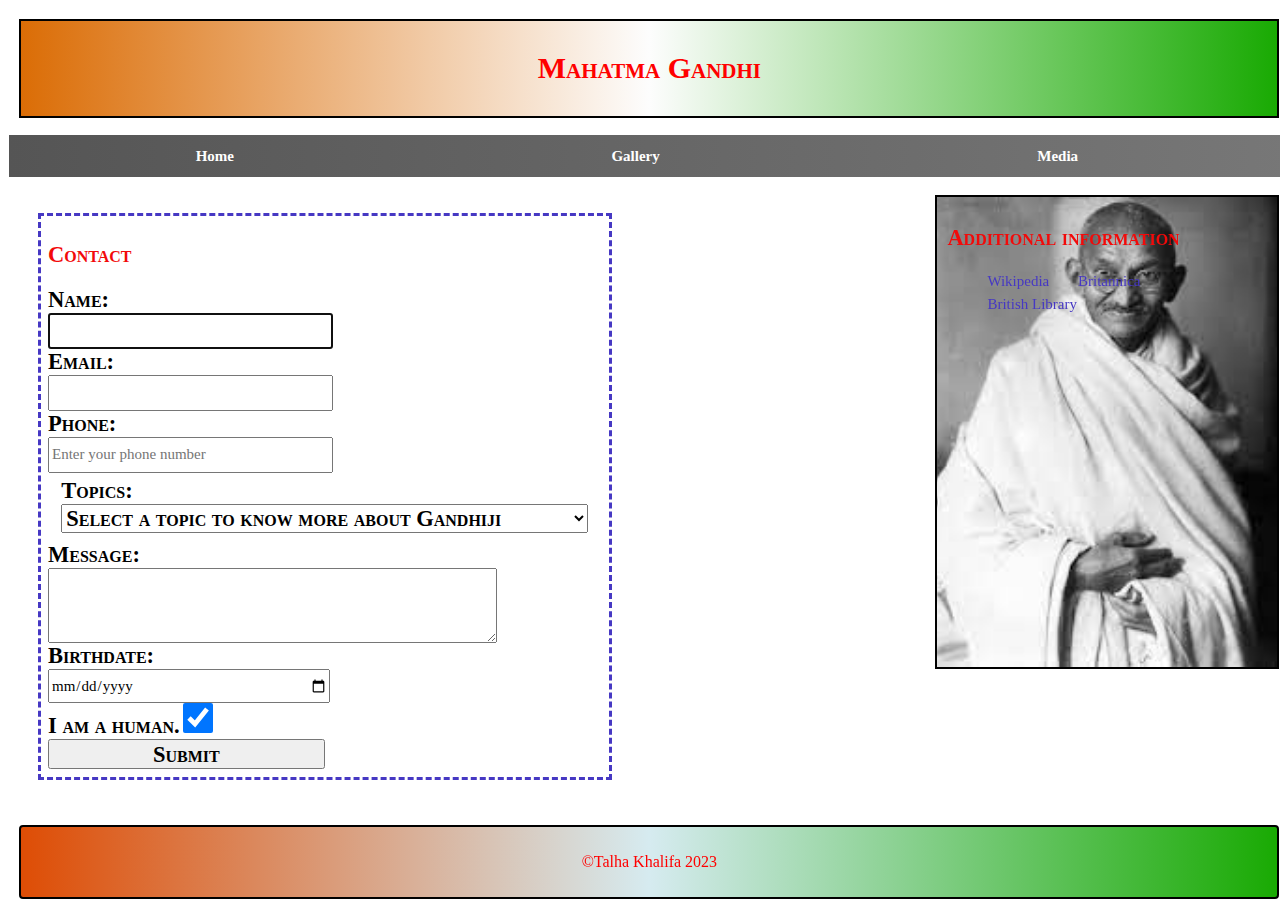
<file: contact.html>
<!DOCTYPE html>
<html lang="en">
    <!--Talha Khalifa-->
    <!--Email- khalifatalham@gmail.com-->
<head>
    <meta charset="UTF-8">
    <meta name="viewport" content="width=device-width, initial-scale=1.0">
    <meta name="description of the page" content="This is our contact page.">
    <meta name="keywords" content="Mahatma Gandhi, Biography, Gandhi bapu">
    <meta name="author" content="width= device-width, initial-scale= 1.0">
    <link rel="stylesheet" type="text/css" href="normalized.css">
    <link rel="stylesheet" type="text/css" href="style.css">
    <link rel="stylesheet" href="contact.css">
    <title>Contact us</title>
</head>
<body>
    <header class = "structural">
        <h1 style="color: red; font-size: 30px;"> Mahatma Gandhi</h1>
    </header>
    <nav class = "navbar">
        <ul>
            <li><a href="index.html">Home</a></li>
            <li><a href="gallery.html">Gallery</a></li>
            <li><a href="media.html">Media</a></li>
        </ul>
        
    </nav>
    <section>
    <main>
    <!-- creating a form for contacting -->
    <form action="" id="myForm">
        <h2>Contact</h2>
        <div>
            <label for="name">Name:</label>
            <input type="text" id="name" name="name" autofocus required>
        </div>
        <div>
            <label for="email">Email:</label>
            <input type="email" id="email" name="email" required>
        </div>
        <div>
            <label for="phone">Phone:</label>
            <input type="tel" id="phone" name="phone" placeholder="Enter your phone number" required minlength="10" maxlength="10">
        </div>
        <fieldset>
        <div>
            <label for="Topic">Topics:</label>
            <select id="Topic" name="Topic" required>
                <option value="" disabled selected>Select a topic to know more about Gandhiji</option>
                <option value="leadership">Mahatma Gandhi and his Leadership</option>
                <option value="independence">independence movements for India</option>
                <option value="teachings">The teachings of non-violence by Mahatma Gandhi</option>
            </select>
        </div>
        </fieldset>
        <div>
            <label for="message">Message:</label>
            <textarea id="message" name="message" rows="4" required></textarea>
        </div>
        
        <div>
            <label for="birthdate">Birthdate:</label>
            <input type="date" id="birthdate" name="birthdate">
        </div>
        <label for="human">I am a human.</label>
        <input type="checkbox" id="human" value="true" name="checkbox" required checked>
        <div>
            <input type="submit" name="submit" id="submit" value="Submit">
        </div>
    </form>
    </main>
    <aside class="structural">
        <h2>Additional information</h2>
        <!-- unordered lists and list items  -->
        <!-- shortcut ul>(li>a)*3 -->
        <ul>
            <li><a href="https://en.wikipedia.org/wiki/Mahatma_Gandhi" target="_blank">Wikipedia</a></li>
            <li><a href="https://www.britannica.com/biography/Mahatma-Gandhi" target="_blank">Britannica</a></li>
            <li><a href="https://www.bl.uk/people/mahatma-gandhi" target="_blank">British Library</a></li>
        </ul>
</aside>
</section>
<footer class="structural">
    <p>&copy;Talha Khalifa 2023</p>
</footer>
</body>
</html>
</file>
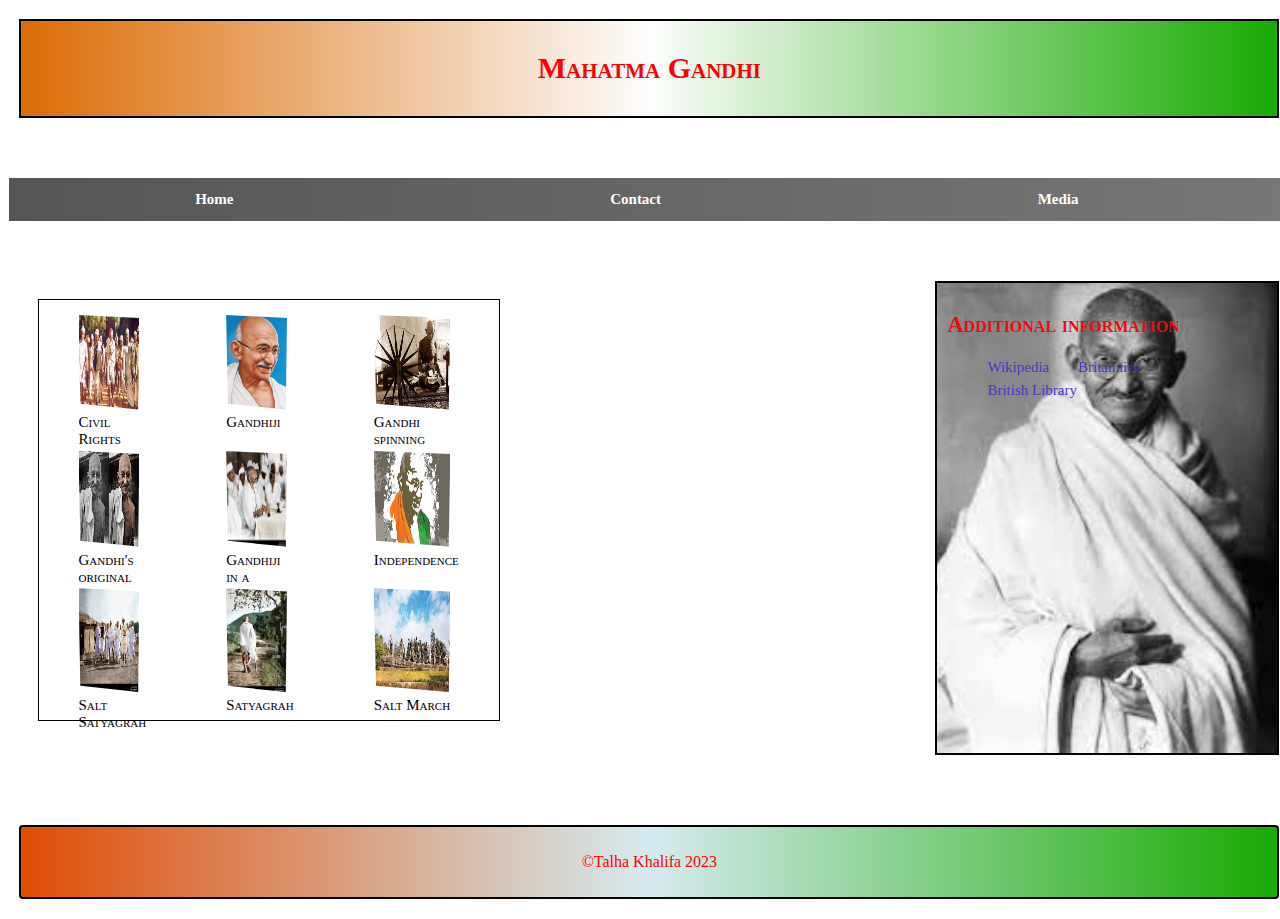
<file: gallery.html>
<!DOCTYPE html>
<html lang="en">
    <!--Talha Khalifa-->
    <!--Email- khalifatalham@gmail.com-->
<head>
    <meta charset="UTF-8">
    <meta name="viewport" content="width=device-width, initial-scale=1.0">
    <meta name="description of the page" content="This is our gallery of images of Gandhiji.">
    <meta name="keywords" content="Mahatma Gandhi, Biography, Gandhi bapu">
    <meta name="author" content="width= device-width, initial-scale= 1.0">
    <link rel="stylesheet" type="text/css" href="normalized.css">
    <link rel="stylesheet" type="text/css" href="style.css">
    <title>Gallery of Mahatma Gandhi</title>
</head>
<body>
    <header class = "structural">
        <h1 style="color: red; font-size: 30px;"> Mahatma Gandhi</h1>
    </header>
    <nav class = "navbar">
        <ul>
            <li><a href="index.html">Home</a></li>
            <li><a href="contact.html">Contact</a></li>
            <li><a href="media.html">Media</a></li>
        </ul>
    </nav>
    <section>
    <main id="gallery">
        <div class="Images" id="gallery" >
            <figure><a href="images/gandhi1.jpeg" target="_blank"><img class="threebythree" src="images/gandhi1.jpeg" alt="img1"></a><figcaption>Civil Rights Moments</figcaption></figure>
            <figure><a href="images/img2.jpeg" target="_blank"><img class="threebythree" src="images/img2.jpeg" alt="img2"></a><figcaption>Gandhiji</figcaption></figure>
            <figure><a href="images/img3.jpeg" target="_blank"><img class="threebythree" src="images/img3.jpeg" alt="img3"></a><figcaption>Gandhi spinning acharkha</figcaption></figure>
            <figure><a href="images/img4.jpeg" target="_blank"><img class="threebythree" src="images/img4.jpeg" alt="img4"></a><figcaption>Gandhi's original photo</figcaption></figure>
            <figure><a href="images/img5.jpeg" target="_blank"><img class="threebythree" src="images/img5.jpeg" alt="img5"></a><figcaption>Gandhiji in a meeting</figcaption></figure>
            <figure><a href="images/img6.jpeg" target="_blank"><img class="threebythree" src="images/img6.jpeg" alt="img6"></a><figcaption>Independence</figcaption></figure>
            <figure><a href="images/img7.jpeg" target="_blank"><img class="threebythree" src="images/img7.jpeg" alt="img7"></a><figcaption>Salt Satyagrah</figcaption></figure>
            <figure><a href="images/img8.jpeg" target="_blank"><img class="threebythree" src="images/img8.jpeg" alt="img8"></a><figcaption>Satyagrah</figcaption></figure>
            <figure><a href="images/img9.jpeg" target="_blank"><img class="threebythree" src="images/img9.jpeg" alt="img9"></a><figcaption>Salt March</figcaption></figure>
        </div>
    </main>
    <aside class="structural">
        <h2>Additional information</h2>
        <!-- unordered lists and list items  -->
        <!-- shortcut ul>(li>a)*3 -->
        <ul>
            <li><a href="https://en.wikipedia.org/wiki/Mahatma_Gandhi" target="_blank">Wikipedia</a></li>
            <li><a href="https://www.britannica.com/biography/Mahatma-Gandhi" target="_blank">Britannica</a></li>
            <li><a href="https://www.bl.uk/people/mahatma-gandhi" target="_blank">British Library</a></li>
        </ul>
</aside>
</section>
<footer class="structural">
    <p>&copy;Talha Khalifa 2023</p>
</footer>
</body>
</html>
</file>
<file: style.css>
/* student name: Talha Khalifa  */
/* student number: 8869673 */
body
{
    display: flex;
    flex-direction: column;
    justify-content: space-between;
    margin-left: auto;
    margin-right: auto; 
    width:100vw;
    height: 100vh;
    max-width: 100vw;
    padding: 0.625rem;  
    font:15px Times New Roman, serif;
}
header{
    background: linear-gradient(to right, #db6d06, #fdfdfd, #19aa03);
    color: #fff;
    text-align: center;
    padding: 0.625rem;
    margin: 0.625rem;
}
.head
{
    /* border:2px solid black;
    border-radius: 30px; */
    padding:10px;
    margin:10px;
}
html{
    font: 0.938rem Times New Roman, serif ;
}
main
{
    flex: 2 1 70%;
    float:left;
    margin: 1.25rem;
    width:65vw; 
    display: grid;
    grid-template-columns: repeat(3,1fr);
    gap: 20px;
    padding: 0.625rem;
}
.threebythree{
    clip-path: polygon(0% 0%,100% 3%,98% 99%,3% 93%);
    width:90%;
    height:90%;
}
.Images{
    border: 0.1rem solid black
}
#gallery{
    display: grid;
    
    grid-template-columns:repeat(3,1fr);
}
.threebythree
{
    clip-path: polygon(0% 0%,100% 3%,98% 99%,3% 93%);
    width:90%;
    height:90%;
}
form{
    border: 0.25rem dashed rgb(70, 56, 195);
    padding: 0.5em;
    margin: auto;
}
input[type="text"], input[type="email"],input[type="submit"],input[type="date"],input[type="tel"]{
    width: 50%;
    display: block;
    height: 2rem;
}
input[type="checkbox"]{
    height: 2rem;
    width: 2rem;
}
#message{
    width: 80%;
    display: block;
}
fieldset{
    border: none;
}
select, option, label, legend, input[type="submit"]{
    font-size: 1.5rem;
    font-weight: bold;
    font-variant: small-caps;
}
.image-grid a{
    position: relative;
    display: block;
    overflow: hidden;
    border-radius: 8px;
}
.image-grid img {
    width: 100%;
    height: auto;
    border-radius: 5px;
}

.image-grid a::after {
    content: '';
    position: absolute;
    top: 0;
    left: 0;
    width: 100%;
    height: 100%;
    background-size: cover;
    background-position: center;
    background-repeat: no-repeat;
    opacity: 0.2;
}

.image-grid a:nth-child(1)::after {
    background-image: url(images/gandhi1.jpeg);
}
.image-grid a:nth-child(2)::after {
    background-image: url(images/img2.jpeg);
}
.image-grid a:nth-child(3)::after {
    background-image: url(images/img3.jpeg);
}
.image-grid a:nth-child(4)::after {
    background-image: url(images/img4.jpeg);
}
.image-grid a:nth-child(5)::after {
    background-image: url(images/img5.jpeg);
}
.image-grid a:nth-child(6)::after {
    background-image: url(images/img6.jpeg);
}
.image-grid a:nth-child(7)::after {
    background-image: url(images/img.7jpeg);
}
.image-grid a:nth-child(8)::after {
    background-image: url(images/img8.jpeg);
}
.image-grid a:nth-child(9)::after {
    background-image: url(images/img9.jpeg);
}

article img{
    float:left;
    margin-right: 20px;
    margin-bottom: 20px;
}
article::after {
    content: "";
    display: table;
    clear: both;
}
aside
{
    flex: 0 0 200px;
    float: right;
    height: 450px;
    width:25vw;
    margin:60px; 
    background: url(gandhiji.jpeg) no-repeat center center;
    padding: 20px; 
    background-size: cover;
    color:rgb(0, 172, 154);
}
h1
{
    font-variant: small-caps;
    color:rgb(247, 63, 31);
    /* border:2px solid black; */
    clear: both;
    /* border-radius: 10px; */
}
h2
{
    font-variant: small-caps;
    color:rgb(242, 10, 10);
}
footer{
    background: linear-gradient(to right, #de4d05, #d6ebf0, #19aa03 );
    text-align: center;
    padding: 5px;
    background-color: hsl(0, 0%, 95%);
    border:2px solid black;
    clear: both;
    border-radius: 4px;
}

.structural{
    padding: 10px;
    margin: 10px;
    border : 2px solid black;
    background-color: lightskyblue;
}

.tablestyle{
    margin: 1.563rem 0;
    font-size: 0.9em;
    font-family: sans-serif;
    min-width: 25rem;
    box-shadow: 0 0 1.25rem rgba(0, 0, 0, 0.15);
    text-align: center;
}

footer p
{
    color:red;
    font-size: medium; 
}
/* ignore this part .ft
{
    border:2px solid black;
    clear: both;
    border-radius: 30px;
} */
.mainimg
{
    /* chnaging the size of image*/
     width:200px;
     height:20vw; 
    border:3px solid black;
}
figcaption
{
    font:bold;
    font-variant: small-caps;
}

q
{
    font-family:Comic Sans MS, Comic Sans, cursive;
    font-style: italic;
    font-size: large;
}
ul li
{
    list-style-type: none;
    line-height: 1.5;
    list-style: none;
    display: inline-block;
}
li>a{

    text-decoration: none;
    color:rgb(70, 56, 195);
    margin-right: 25px;
}
.navbar{
    background: linear-gradient(to right, #555, #777);
    padding: 10px;
    position: relative;
    display: f;
}
.navbar ul{
    list-style-type: none;
    margin: 0;
    padding: 0;
    display: flex;
    justify-content: space-around;
    position: relative;
}
.dropdown{
    position: relative;
}
.dropdown_content{
    display: none;
    position: absolute;
    top: 100%;
    left: 0;
    background-color: #333;
    box-shadow: #19aa03;
}
.dropdown .dropdown_content{
    display: block;
}
.navbar a {
    text-decoration: none;
    color: white;
    font-weight: bold;
}
a:hover
{
    color:rgb(13, 9, 194);
}
#gandhi{
    width: 100%;
    margin: auto;
}
@media screen and (max-width: 767px){
    body{
        font-size: 1.125rem;
        aside{
            background-image: url(images/img9.jpeg);
        }
    }
}
</file>
<file: contact.css>
@media screen and (max-width: 789px){
    body{
        font-size: 0.673rem;
    }
    #myForm{
        width: 80%;
        margin: 0 auto;
    }
}

@media screen and (max-width: 480px) {
    aside {
        background-image: url('images/img9.jpeg');
    }
}
</file>
<file: normalized.css>
/*! normalize.css v8.0.1 | MIT License | github.com/necolas/normalize.css */

/* Document
   ========================================================================== */

/**
 * 1. Correct the line height in all browsers.
 * 2. Prevent adjustments of font size after orientation changes in iOS.
 */

 html {
    line-height: 1.15; /* 1 */
    -webkit-text-size-adjust: 100%; /* 2 */
  }
  
  /* Sections
     ========================================================================== */
  
  /**
   * Remove the margin in all browsers.
   */
  
  body {
    margin: 0;
  }
  
  /**
   * Render the `main` element consistently in IE.
   */
  
  main {
    display: block;
  }
  
  /**
   * Correct the font size and margin on `h1` elements within `section` and
   * `article` contexts in Chrome, Firefox, and Safari.
   */
  
  h1 {
    font-size: 2em;
    margin: 0.67em 0;
  }
  
  /* Grouping content
     ========================================================================== */
  
  /**
   * 1. Add the correct box sizing in Firefox.
   * 2. Show the overflow in Edge and IE.
   */
  
  hr {
    box-sizing: content-box; /* 1 */
    height: 0; /* 1 */
    overflow: visible; /* 2 */
  }
  
  /**
   * 1. Correct the inheritance and scaling of font size in all browsers.
   * 2. Correct the odd `em` font sizing in all browsers.
   */
  
  pre {
    font-family: monospace, monospace; /* 1 */
    font-size: 1em; /* 2 */
  }
  
  /* Text-level semantics
     ========================================================================== */
  
  /**
   * Remove the gray background on active links in IE 10.
   */
  
  a {
    background-color: transparent;
  }
  
  /**
   * 1. Remove the bottom border in Chrome 57-
   * 2. Add the correct text decoration in Chrome, Edge, IE, Opera, and Safari.
   */
  
  abbr[title] {
    border-bottom: none; /* 1 */
    text-decoration: underline; /* 2 */
    text-decoration: underline dotted; /* 2 */
  }
  
  /**
   * Add the correct font weight in Chrome, Edge, and Safari.
   */
  
  b,
  strong {
    font-weight: bolder;
  }
  
  /**
   * 1. Correct the inheritance and scaling of font size in all browsers.
   * 2. Correct the odd `em` font sizing in all browsers.
   */
  
  code,
  kbd,
  samp {
    font-family: monospace, monospace; /* 1 */
    font-size: 1em; /* 2 */
  }
  
  /**
   * Add the correct font size in all browsers.
   */
  
  small {
    font-size: 80%;
  }
  
  /**
   * Prevent `sub` and `sup` elements from affecting the line height in
   * all browsers.
   */
  
  sub,
  sup {
    font-size: 75%;
    line-height: 0;
    position: relative;
    vertical-align: baseline;
  }
  
  sub {
    bottom: -0.25em;
  }
  
  sup {
    top: -0.5em;
  }
  
  /* Embedded content
     ========================================================================== */
  
  /**
   * Remove the border on images inside links in IE 10.
   */
  
  img {
    border-style: none;
  }
  
  /* Forms
     ========================================================================== */
  
  /**
   * 1. Change the font styles in all browsers.
   * 2. Remove the margin in Firefox and Safari.
   */
  
  button,
  input,
  optgroup,
  select,
  textarea {
    font-family: inherit; /* 1 */
    font-size: 100%; /* 1 */
    line-height: 1.15; /* 1 */
    margin: 0; /* 2 */
  }
  
  /**
   * Show the overflow in IE.
   * 1. Show the overflow in Edge.
   */
  
  button,
  input { /* 1 */
    overflow: visible;
  }
  
  /**
   * Remove the inheritance of text transform in Edge, Firefox, and IE.
   * 1. Remove the inheritance of text transform in Firefox.
   */
  
  button,
  select { /* 1 */
    text-transform: none;
  }
  
  /**
   * Correct the inability to style clickable types in iOS and Safari.
   */
  
  button,
  [type="button"],
  [type="reset"],
  [type="submit"] {
    -webkit-appearance: button;
  }
  
  /**
   * Remove the inner border and padding in Firefox.
   */
  
  button::-moz-focus-inner,
  [type="button"]::-moz-focus-inner,
  [type="reset"]::-moz-focus-inner,
  [type="submit"]::-moz-focus-inner {
    border-style: none;
    padding: 0;
  }
  
  /**
   * Restore the focus styles unset by the previous rule.
   */
  
  button:-moz-focusring,
  [type="button"]:-moz-focusring,
  [type="reset"]:-moz-focusring,
  [type="submit"]:-moz-focusring {
    outline: 1px dotted ButtonText;
  }
  
  /**
   * Correct the padding in Firefox.
   */
  
  fieldset {
    padding: 0.35em 0.75em 0.625em;
  }
  
  /**
   * 1. Correct the text wrapping in Edge and IE.
   * 2. Correct the color inheritance from `fieldset` elements in IE.
   * 3. Remove the padding so developers are not caught out when they zero out
   *    `fieldset` elements in all browsers.
   */
  
  legend {
    box-sizing: border-box; /* 1 */
    color: inherit; /* 2 */
    display: table; /* 1 */
    max-width: 100%; /* 1 */
    padding: 0; /* 3 */
    white-space: normal; /* 1 */
  }
  
  /**
   * Add the correct vertical alignment in Chrome, Firefox, and Opera.
   */
  
  progress {
    vertical-align: baseline;
  }
  
  /**
   * Remove the default vertical scrollbar in IE 10+.
   */
  
  textarea {
    overflow: auto;
  }
  
  /**
   * 1. Add the correct box sizing in IE 10.
   * 2. Remove the padding in IE 10.
   */
  
  [type="checkbox"],
  [type="radio"] {
    box-sizing: border-box; /* 1 */
    padding: 0; /* 2 */
  }
  
  /**
   * Correct the cursor style of increment and decrement buttons in Chrome.
   */
  
  [type="number"]::-webkit-inner-spin-button,
  [type="number"]::-webkit-outer-spin-button {
    height: auto;
  }
  
  /**
   * 1. Correct the odd appearance in Chrome and Safari.
   * 2. Correct the outline style in Safari.
   */
  
  [type="search"] {
    -webkit-appearance: textfield; /* 1 */
    outline-offset: -2px; /* 2 */
  }
  
  /**
   * Remove the inner padding in Chrome and Safari on macOS.
   */
  
  [type="search"]::-webkit-search-decoration {
    -webkit-appearance: none;
  }
  
  /**
   * 1. Correct the inability to style clickable types in iOS and Safari.
   * 2. Change font properties to `inherit` in Safari.
   */
  
  ::-webkit-file-upload-button {
    -webkit-appearance: button; /* 1 */
    font: inherit; /* 2 */
  }
  
  /* Interactive
     ========================================================================== */
  
  /*
   * Add the correct display in Edge, IE 10+, and Firefox.
   */
  
  details {
    display: block;
  }
  
  /*
   * Add the correct display in all browsers.
   */
  
  summary {
    display: list-item;
  }
  
  /* Misc
     ========================================================================== */
  
  /**
   * Add the correct display in IE 10+.
   */
  
  template {
    display: none;
  }
  
  /**
   * Add the correct display in IE 10.
   */
  
  [hidden] {
    display: none;
  }
</file>
